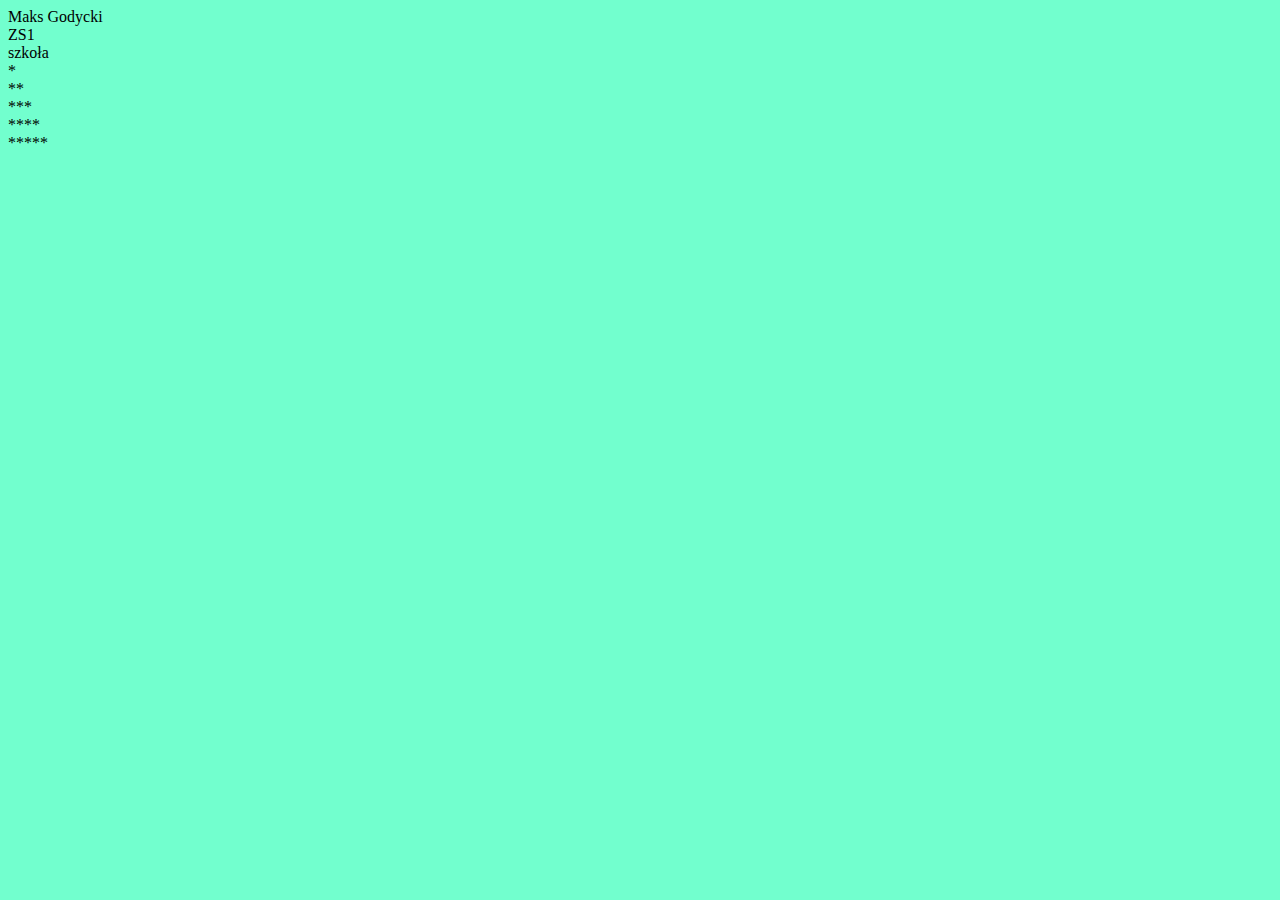
<file: index.html>
<!DOCTYPE html>
<html>
      <head>
            <meta charset="utf-8">
            <title>Pierwsza strona</title>
          <link rel="stylesheet" href="style.css">
          <script src="js/1_skrpt.js"></script>




      </head>
   <body>
     <script>
         document.write("ZS1<br>");
         document.write("szkoła<br>");
         document.write("*<br>**<br>***<br>****<br>*****<br>");

        /*
             dokoument - obiekt
             . - operator elementu składowego
             write - metoda
        */


    </script>
          </body>




</html>
</file>
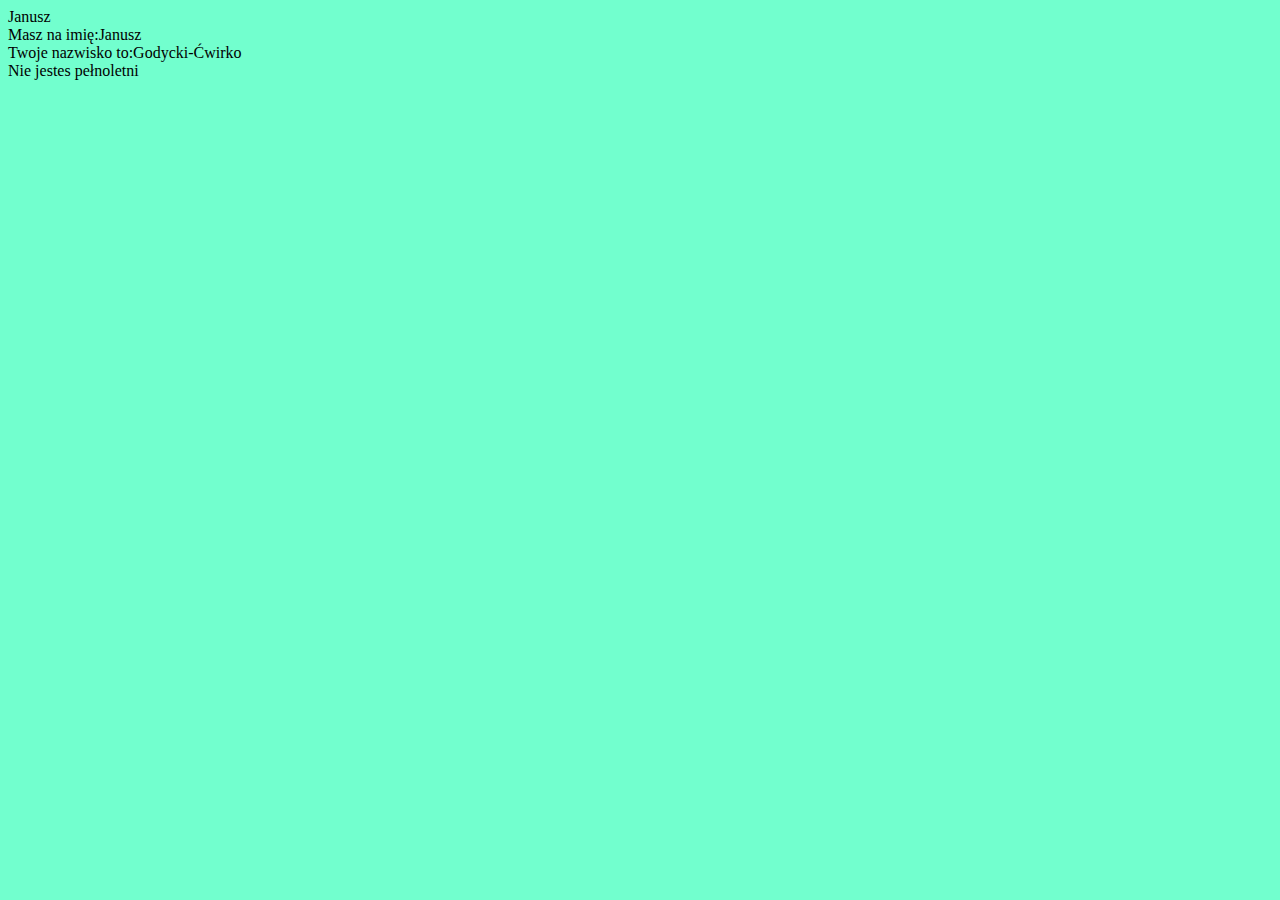
<file: 2_zmienne.html>
<!DOCTYPE html>
<html>
      <head>
            <meta charset="utf-8">
            <title>Pierwsza strona</title>
          <link rel="stylesheet" href="style.css">
          <script src="2_zmienne.js"></script>




      </head>
   <body>

          </body>




</html>
</file>
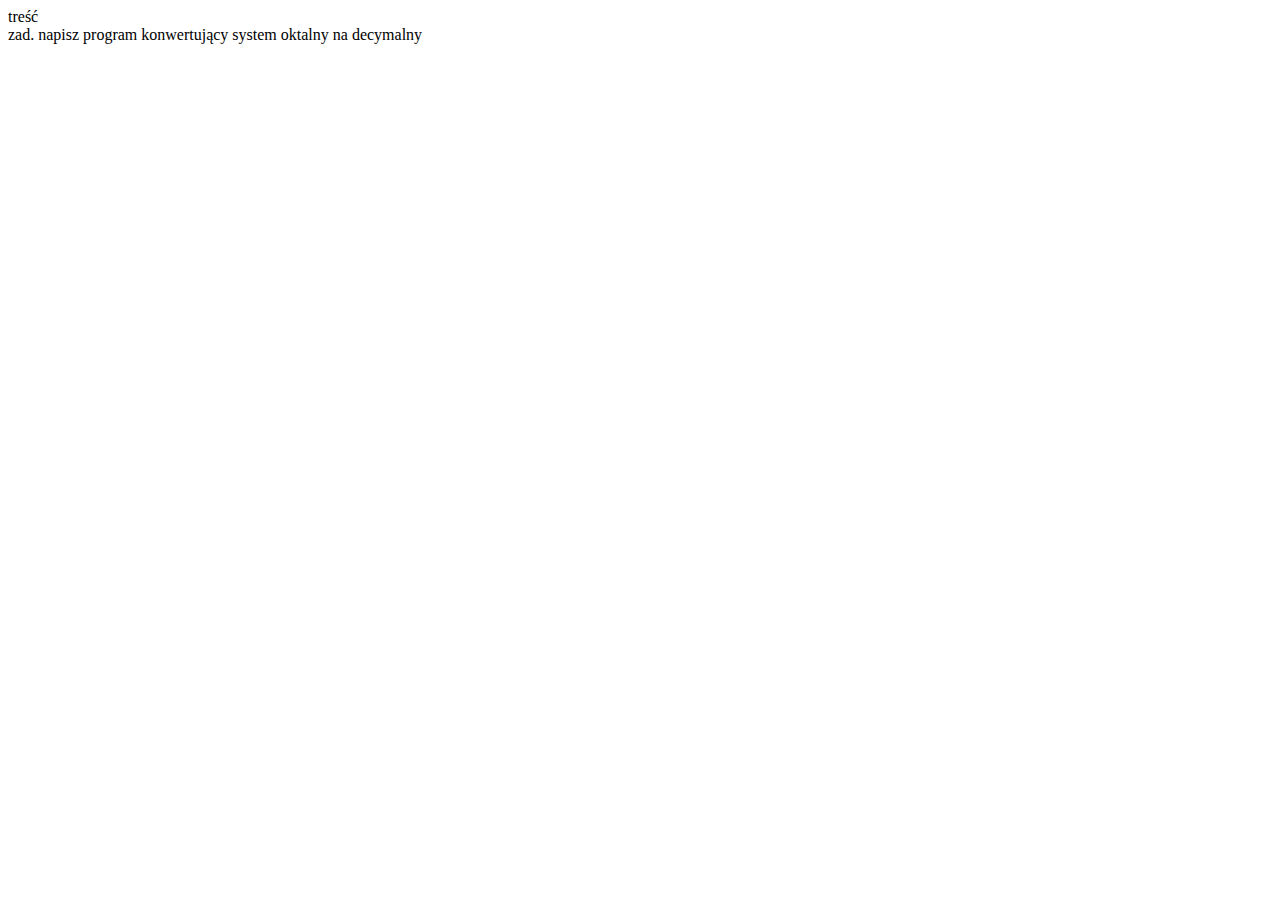
<file: 4lekcja.html>
<!DOCTYPE html>
<html lang="pl">
<head>
    <meta charset="UTF-8">
    <title>Systemy liczbowe</title>
</head>
<body>
<div id="wynik">treść</div>
<script>
    //var elwynik = document.getElementById('wynik');
        //document.write("<h3> Systemy liczbowe </3>");
    //var dziesientna = 15;
    //var oktalna = 015;
    //elwynik.style.color = 'red'; // crl+e
    //elwynik.innerHTML = '(12)<sub>10</sub> = (' + oktalna + ") <sub>8</sub>";
    //var hex = 0xA;
    //document.write('(A)<sub>16</sub> = ('+ hex + ')<sub>10</sub>');
    //elwynik.innerHTML = '(10)<sub>10</sub> = (' + A + ") <sub>16</sub>";
    // Użytkownik z klawiatury podaje liczbę 16 wyswielt na ekranie wynik w sysy dec (10)

    var szesnastkowa = prompt('podaj liczbe szesnastkową');
    var zamienHex = '0x' + szesnastkowa ;
    zamienHex = Number(zamienHex);
    console.log(typeof(zamienHex));
    elwynik.innerHTML ='(' + szesnastkowa + ')<sub>10</sub> = (' + zamienHex + ") <sub>10</sub>";

    </script>

</body>
</html>


zad. napisz program konwertujący system oktalny na decymalny
</file>
<file: style.css>
body {
    background-color: rgba(105, 255, 203, 0.94)
}
</file>
